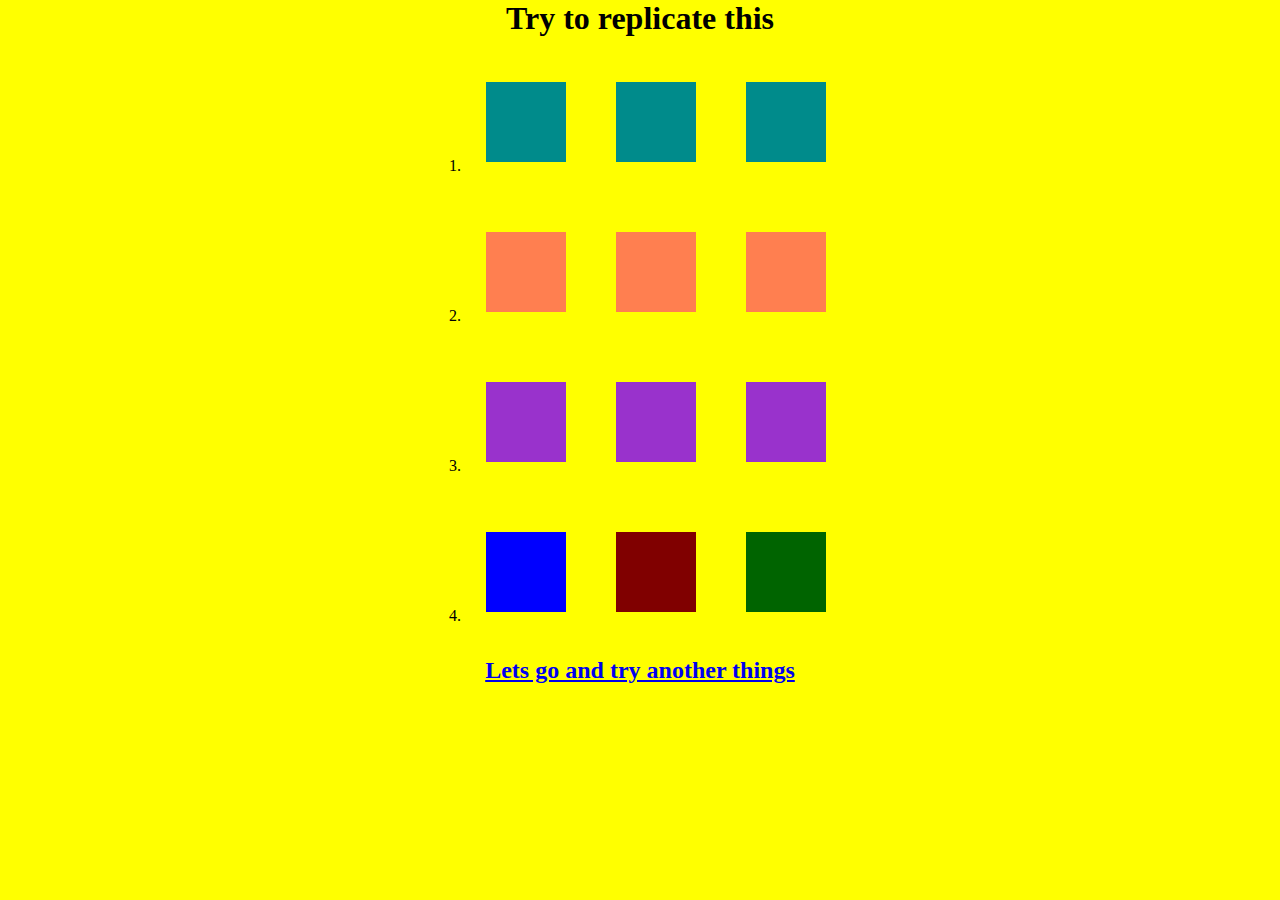
<file: index.html>
<!DOCTYPE html>
<html lang="en">
<head>
    <meta charset="UTF-8">
    <meta http-equiv="X-UA-Compatible" content="IE=edge">
    <meta name="viewport" content="width=device-width, initial-scale=1.0">
    <title>CSS Handson5</title>
    <link rel="stylesheet" href="./style.css">
</head>
<body>
    <h1>Try to replicate this</h1>
    
        <div class="box">
            <div class="num">1.</div>
            <div class="row1"></div>
            <div class="row1"></div>
            <div class="row1"></div>
        </div>
        <div class="box">
            <div class="num">2.</div>
            <div class="row2"></div>
            <div class="row2"></div>
            <div class="row2"></div>
        </div>
        <div class="box">
            <div class="num">3.</div>
            <div class="row3"></div>
            <div class="row3"></div>
            <div class="row3"></div>
        </div>
        <div class="box">
            <div class="num">4.</div>
            <div class="row4"></div>
            <div class="row5"></div>
            <div class="row6"></div>
        </div>
        <h2><a href="./index2.html">Lets go and try another things</a></h2>    
</body>
</html>
</file>
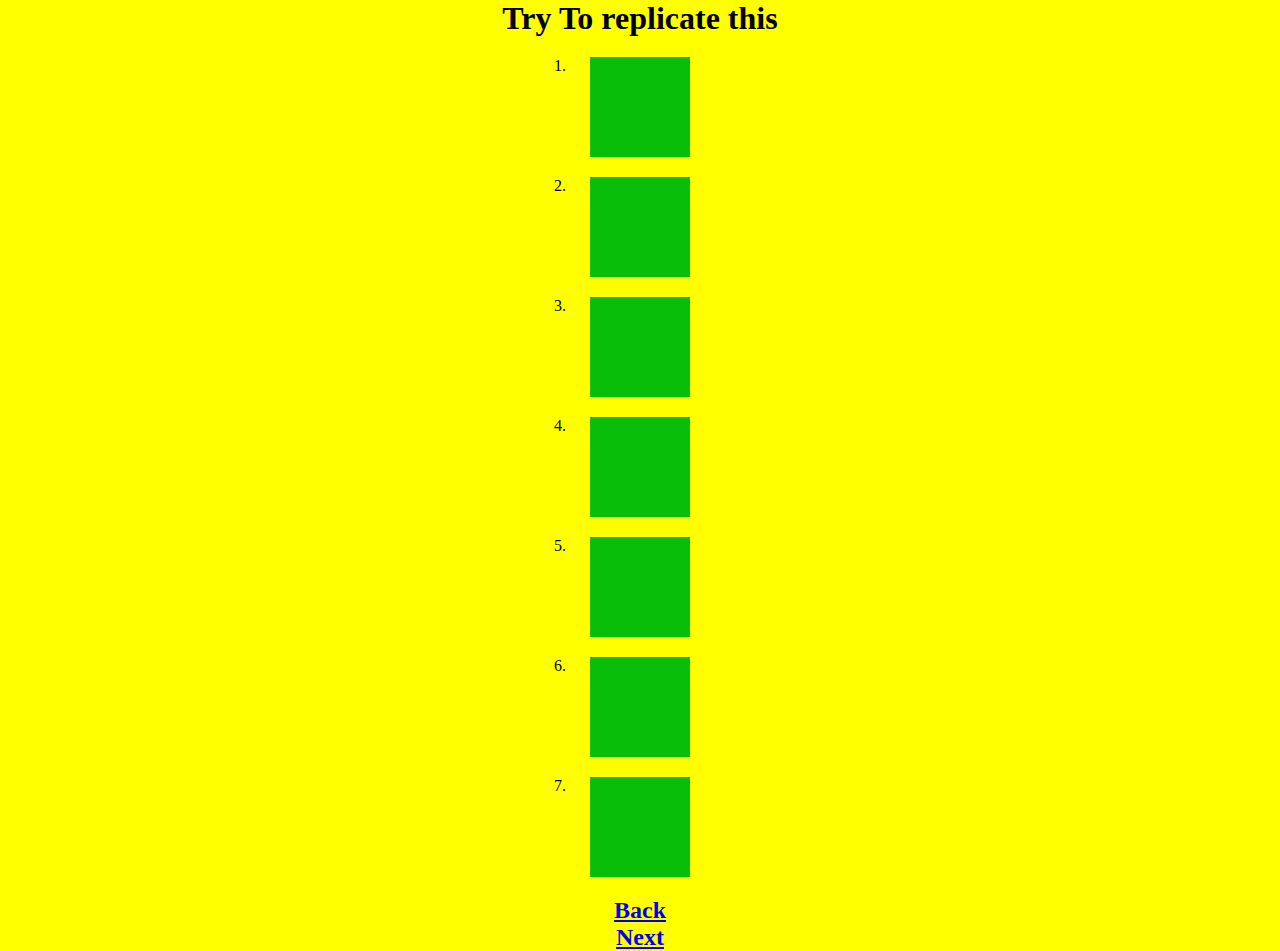
<file: index2.html>
<!DOCTYPE html>
<html lang="en">
<head>
    <meta charset="UTF-8">
    <meta http-equiv="X-UA-Compatible" content="IE=edge">
    <meta name="viewport" content="width=device-width, initial-scale=1.0">
    <title>Hansdon5</title>
    <link rel="stylesheet" href="./style2.css">
</head>
<body>
    <h1>Try To replicate this</h1>
    <div class="box">
        <ol>
            <li><div class="box1"></div></li>
            <li><div class="box2"></div></li>
            <li><div class="box3"></div></li>
            <li><div class="box4"></div></li>
            <li><div class="box5"></div></li>
            <li><div class="box6"></div></li>
            <li><div class="box7"></div></li>
        </ol>
    </div>
    <h2><a href="./index.html">Back</a></h2>
    <h2><a href="./index3.html">Next</a></h2>
</body>
</html>
</file>
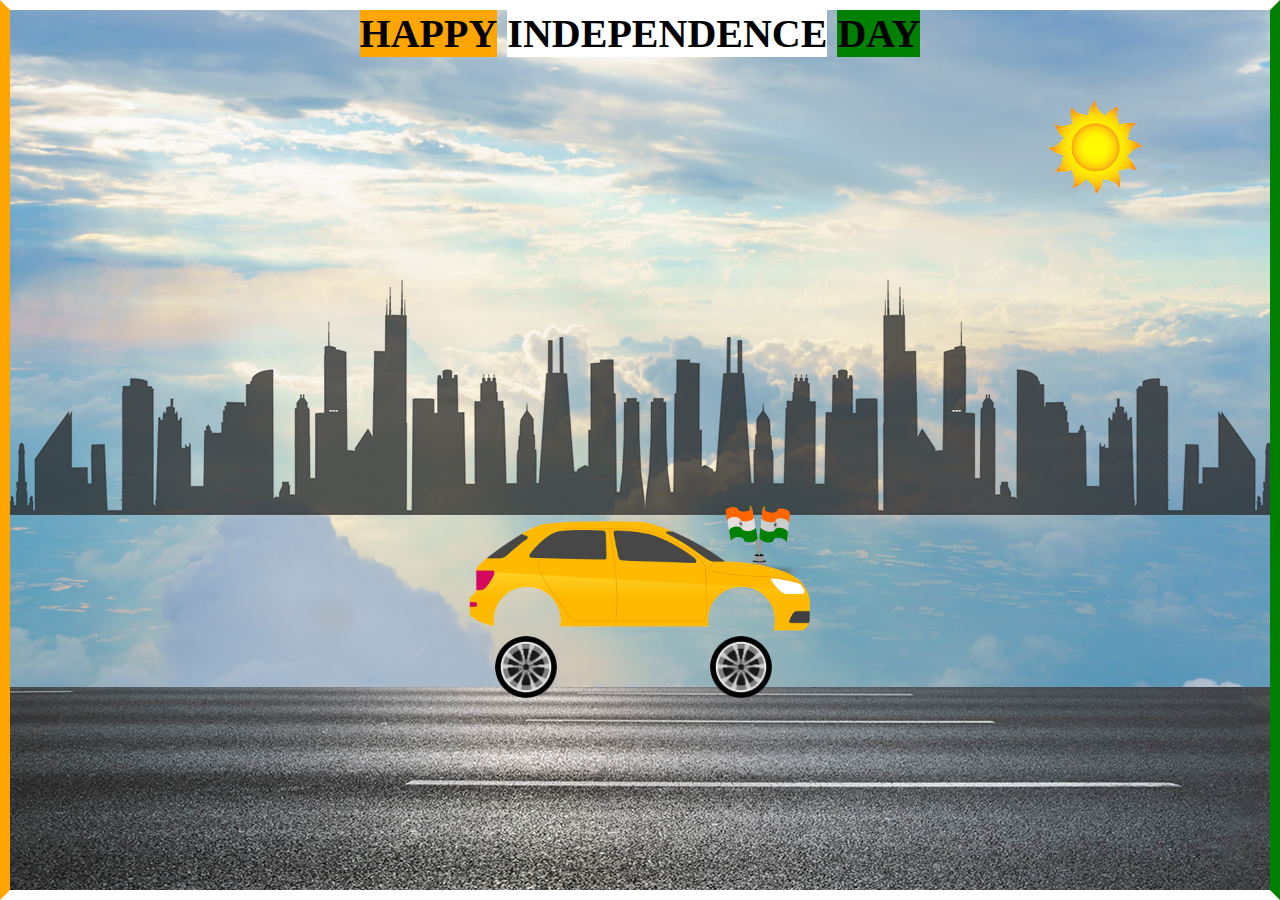
<file: index3.html>
<!DOCTYPE html>
<html lang="en">
<head>
    <meta charset="UTF-8">
    <meta http-equiv="X-UA-Compatible" content="IE=edge">
    <meta name="viewport" content="width=device-width, initial-scale=1.0">
    <title>Handson5</title>
    <link rel="stylesheet" href="./style3.css">
</head>
<body>
    <div class="sky">
        <div class="text">
            <div class="happy">HAPPY</div>
            <div class="ind">INDEPENDENCE</div>
            <div class="day">DAY</div>
        </div>
    
    <div class="road"></div>
    <div class="city"></div>
    <div class="sun"></div>
    <div class="flag"></div>
    <div class="car">
    </div>
    <div class="wheel wheel1"></div>
    <div class="wheel wheel2"></div>
    </div>
</body>
</html>
</file>
<file: style.css>
*{
    margin: 0;
    padding: 0;
    box-sizing: border-box;
}
body{
    background-color: yellow;
}
h1{
    text-align: center;
}
h2{
    text-align: center;
}
.box{
    display: flex;
    justify-content: center;
    margin: 20px;
}
.num{
    padding-top: 100px;
    margin-left: 20px;
}
.row1{
    width: 80px;
    height: 80px;
    margin:25px;
    background-color: darkcyan;
    animation: anim1 3s infinite alternate;

}
@keyframes anim1{
    0%{
        transform: skew(-30deg);
    }
    100%{
        transform: skew(30deg);
    }
}

.row2{
    width: 80px;
    height: 80px;
    margin:25px;
    background-color:coral;
    animation: anim2 2s infinite alternate;

}
@keyframes anim2{
    0%{
        transform: skewY(-30deg);
    }
        100%{
        transform: skewY(30deg);
    }
}

.row3{
    width: 80px;
    height: 80px;
    margin:25px;
    background-color:darkorchid;
    animation: anim3 2s infinite normal;

}
@keyframes anim3{
    0%{
        transform: rotate(0deg);
    }
        100%{
        transform: rotate(90deg);
    }
}

.row4{
    width: 80px;
    height: 80px;
    margin:25px;
    background-color:blue;
    border: 5px solid blue;
    animation: anim4 3s infinite normal;

}
@keyframes anim4{
    0%{
        transform: scale(1,1);
    }
        100%{
        transform: scale(1,0.5);
    }
}
.row5{
    width: 80px;
    height: 80px;
    margin:25px;
    background-color:maroon;
    border: 2px solid maroon;
    animation: anim5 2s infinite normal;

}
@keyframes anim5{
    0%{
        transform: scale(1,1);
    }
        100%{
        transform: scale(0.5,1);
    }
}
.row6{
    width: 80px;
    height: 80px;
    margin:25px;
    background-color:darkgreen;
    border: 2px solid darkgreen;
    animation: anim6 2s infinite alternate;

}
@keyframes anim6{
    0%{
        transform: rotate(0deg);
    }
        100%{
        transform: rotate(90deg);
    }
}
</file>
<file: style2.css>
*{
    margin: 0;
    padding: 0;
    box-sizing: border-box;
}
body{
    background-color: yellow;
}
h1{
    text-align: center;
}
h2{
    text-align: center;
}
.box{
    display: flex;
    justify-content: center;
}
.box1{
    margin: 20px;
    width: 100px;
    height: 100px;
    background-color: rgb(8, 190, 8);
    transition: width 2s linear ;
}
.box1:hover{
    width:300px;
}
.box2{
    margin: 20px;
    width: 100px;
    height: 100px;
    background-color: rgb(8, 190, 8);
    transition: width 3s, height 4s;
}
.box2:hover{
    width:300px;
    height:300px;
}
.box3{
    margin: 20px;
    width: 100px;
    height: 100px;
    background-color: rgb(8, 190, 8);
    transition: width 2s linear ;
}
.box3:hover{
    width:400px;
}
.box4{
    margin: 20px;
    width: 100px;
    height: 100px;
    background-color: rgb(8, 190, 8);
    transition: width 2s ease;
}
.box4:hover{
    width:400px;
}
.box5{
    margin: 20px;
    width: 100px;
    height: 100px;
    background-color: rgb(8, 190, 8);
    transition: width 2s ease-in ;
}
.box5:hover{
    width:400px;
}
.box6{
    margin: 20px;
    width: 100px;
    height: 100px;
    background-color: rgb(8, 190, 8);
    transition: width 2s ease-out ;
}
.box6:hover{
    width:400px;
}
.box7{
    margin: 20px;
    width: 100px;
    height: 100px;
    background-color: rgb(8, 190, 8);
    transition: width 2s ease-in-out ;
}
.box7:hover{
    width:400px;
}
</file>
<file: style3.css>
*{
    margin: 0;
    padding: 0;
    box-sizing: border-box;
}
body{
    border: 10px solid;
    border-color: white green white orange;
    height: 100vh;
    overflow-x: hidden;
}
.sky{
    background-image: url(./images/sky.jpg);
    height: 100%;
    background-size: cover;
    background-position: center;
    position: relative;
    overflow: hidden;
    
}
.text{
    text-align: center;
    display: flex;
    justify-content: center;
    position: relative;
    
    font-size: 40px;
    font-weight: bold;
    
}
.happy{
    background-color: orange;
    margin-right: 10px;
}
.ind{
    background-color: white;
    margin-right: 10px;
}
.day{
    background-color: green;
}
.sun{
    background-image: url(./images/sunn.png);
    height: 100px;
    width: 100px;
    background-position: center;
    background-size: contain;
    position: absolute;
    top: 10%;
    right: 10%;
    z-index: 1;
    animation: sun 10s infinite linear;
}
@keyframes sun{
    100%{
        transform: translateX(-100px);
    }
}
.city{
    background-image: url(./images/city.png);
    width: 500%;
    height: 250px;
    position: absolute;
    top:29%;
    z-index: 4;
    animation: city 10s infinite linear;
}
@keyframes city{
    100%{
        transform: translateX(-2000px);
    }
}
.road{
    width: 500%;
    background-image: url(./images/road.jpg);
    height: 203px;
    position: absolute;
    bottom: 0px;
    z-index: 2;
    animation: road 5s infinite linear;
}
@keyframes road{
    100%{
        transform: translateX(-2000px);
    }
}
.car{
    background-image: url(./images/car.png);
    height: 250px;
    width: 350px;
    background-size: 100%;
    position: absolute;
    top: 51%;
    left: calc(50% - 175px);
    z-index: 5;
    background-repeat: no-repeat;
    background-position: center;
}
.flag{
    background-image: url(./images/Tiranga1.svg);
    height: 80px;
    width: 80px;
    background-size: 100%;
    position: absolute;
    top: 56%;
    left: calc(50% + 80px);
    z-index: 5;
    background-repeat: no-repeat;
    background-position: center;
}
.wheel{
    background-image: url(./images/wheel.png);
    height: 62px;
    width: 62px;
    background-size: 100%;
    position: absolute;
    top: 70%;
    margin-top: 10px;
    z-index: 5;
    background-repeat: no-repeat;
    background-position: center;
    animation: wheel 2s infinite linear;
}
@keyframes wheel{
    100%{
        transform: rotate(360deg);
    }
}
.wheel1{
    right: calc(50% + 83px);
}
.wheel2{
    left: calc(50% + 70px);
}
</file>
